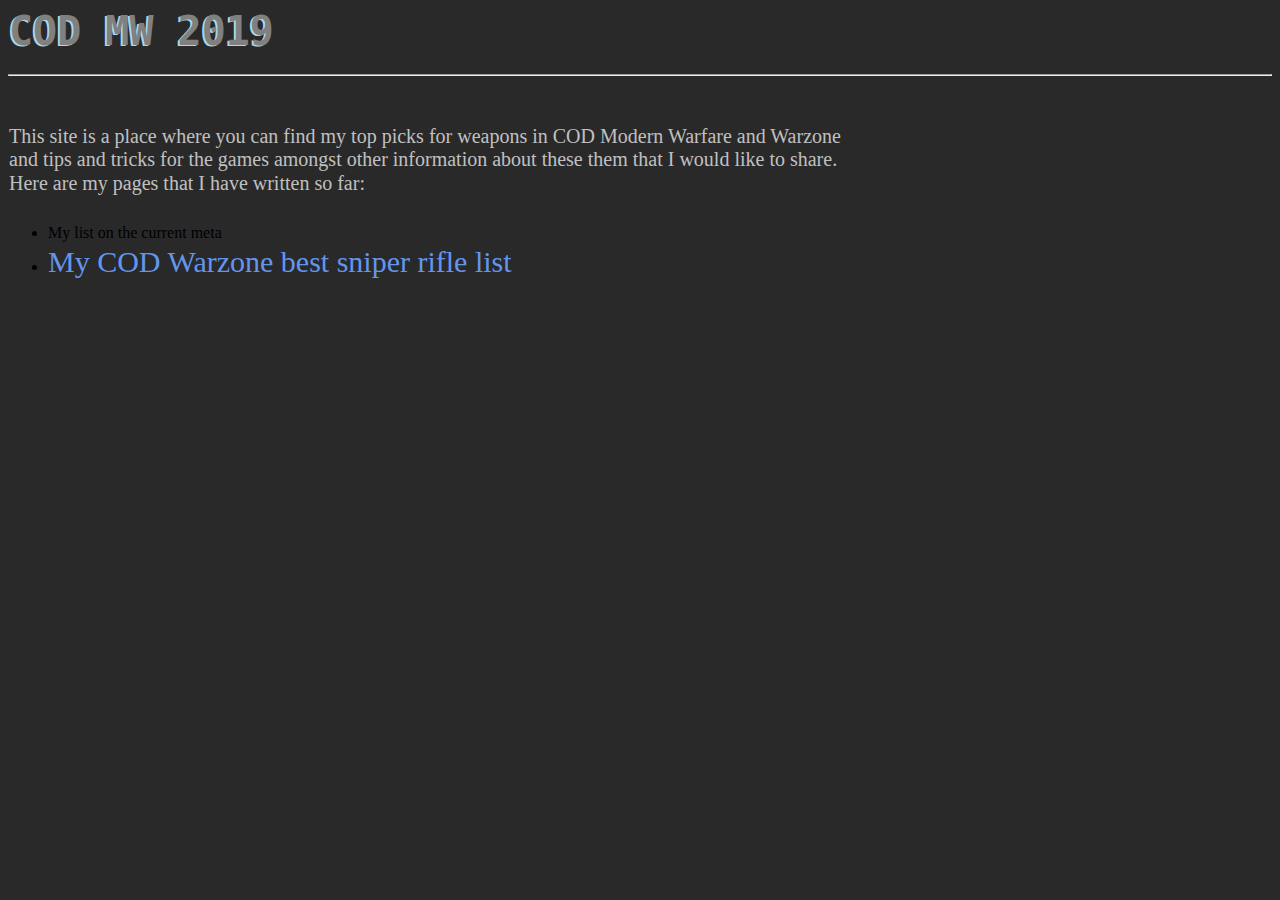
<file: index.html>
<!DOCTYPE html>
<html>
    <head>
        <meta charset="utf-8">
        <meta http-equiv="X-UA-Compatible" content="IE=edge">
        <title>Call of duty</title>
        <meta name="description" content="">
        <meta name="viewport" content="width=device-width, initial-scale=1">
        <link rel="stylesheet" href="index.css">
    </head>
    <body>
        <h1>COD MW 2019</h1>
        <hr>
        <br>
        <p>This site is a place where you can find my top picks for weapons in COD Modern Warfare and Warzone<br>
        and tips and tricks for the games amongst other information about these them that I would like to share.</p>
        <p>Here are my pages that I have written so far:</p>
        <ul>
            <li><a href="GameMeta.html"></a>My list on the current meta</li>
            <li><a href="bestSniper.html">My COD Warzone best sniper rifle list</a></li>
        </ul>
    </body>
</html>
</file>
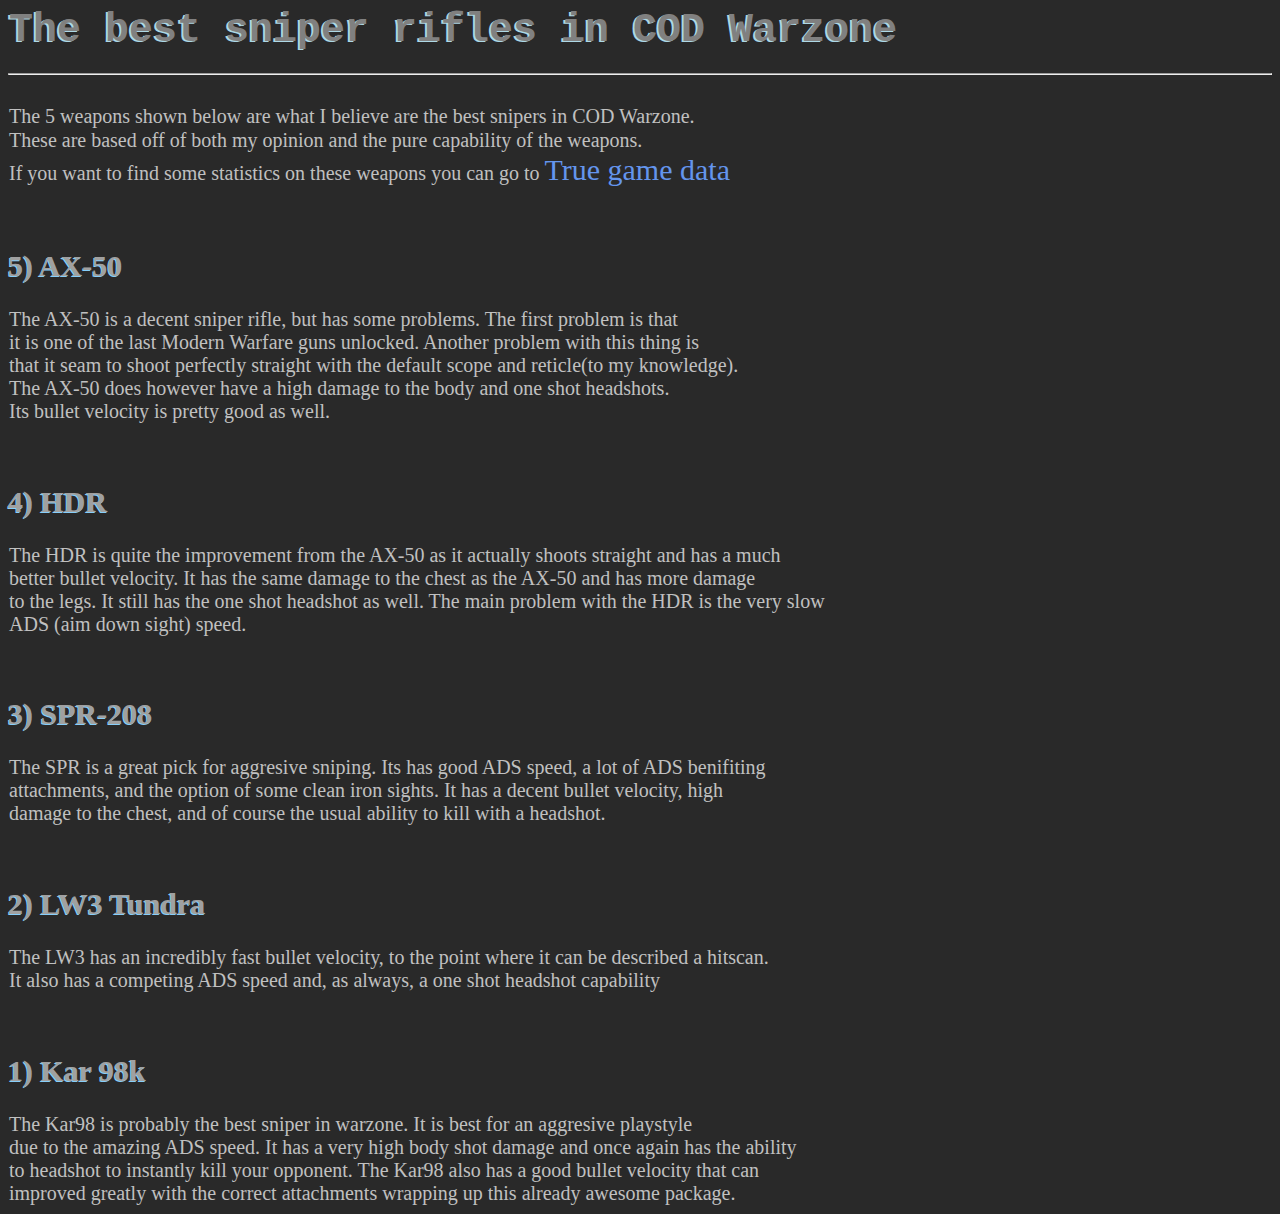
<file: bestSniper.html>
<!DOCTYPE html>
<html>
    <head>
        <meta charset="utf-8">
        <meta http-equiv="X-UA-Compatible" content="IE=edge">
        <title>The best snipers in Warzone</title>
        <meta name="description" content="">
        <meta name="viewport" content="width=device-width, initial-scale=1">
        <link rel="stylesheet" href="index.css">
    </head>
    <body>
        <h1>The best sniper rifles in COD Warzone</h1>

        <hr>

        <p>The 5 weapons shown below are what I believe are the best snipers in COD Warzone.</p>
        <p>These are based off of both my opinion and the pure capability of the weapons.</p>
        <p>If you want to find some statistics on these weapons you can go to <a href="https://truegamedata.com/" target="blank">True game data</a></p>

        <br>
        <br>

        <h2>5) AX-50</h2>
        <p>The AX-50 is a decent sniper rifle, but has some problems. The first problem is that<br>
        it is one of the last Modern Warfare guns unlocked. Another problem with this thing is<br>
        that it seam to shoot perfectly straight with the default scope and reticle(to my knowledge).<br>
        The AX-50 does however have a high damage to the body and one shot headshots.<br>
        Its bullet velocity is pretty good as well.</p>

        <br>
        <br>

        <h2>4) HDR</h2>
        <p>The HDR is quite the improvement from the AX-50 as it actually shoots straight and has a much<br>
        better bullet velocity. It has the same damage to the chest as the AX-50 and has more damage<br>
        to the legs. It still has the one shot headshot as well. The main problem with the HDR is the very slow<br>
        ADS (aim down sight) speed.</p>

        <br>
        <br>

        <h2>3) SPR-208</h2>
        <p>The SPR is a great pick for aggresive sniping. Its has good ADS speed, a lot of ADS benifiting<br>
        attachments, and the option of some clean iron sights. It has a decent bullet velocity, high<br>
        damage to the chest, and of course the usual ability to kill with a headshot.</p>

        <br>
        <br>

        <h2>2) LW3 Tundra</h2>
        <p>The LW3 has an incredibly fast bullet velocity, to the point where it can be described a hitscan.<br>
        It also has a competing ADS speed and, as always, a one shot headshot capability</p>

        <br>
        <br>

        <h2>1) Kar 98k</h2>
        <p>The Kar98 is probably the best sniper in warzone. It is best for an aggresive playstyle<br>
        due to the amazing ADS speed. It has a very high body shot damage and once again has the ability<br>
        to headshot to instantly kill your opponent. The Kar98 also has a good bullet velocity that can<br>
        improved greatly with the correct attachments wrapping up this already awesome package.</p>
    </body>
</html>
</file>
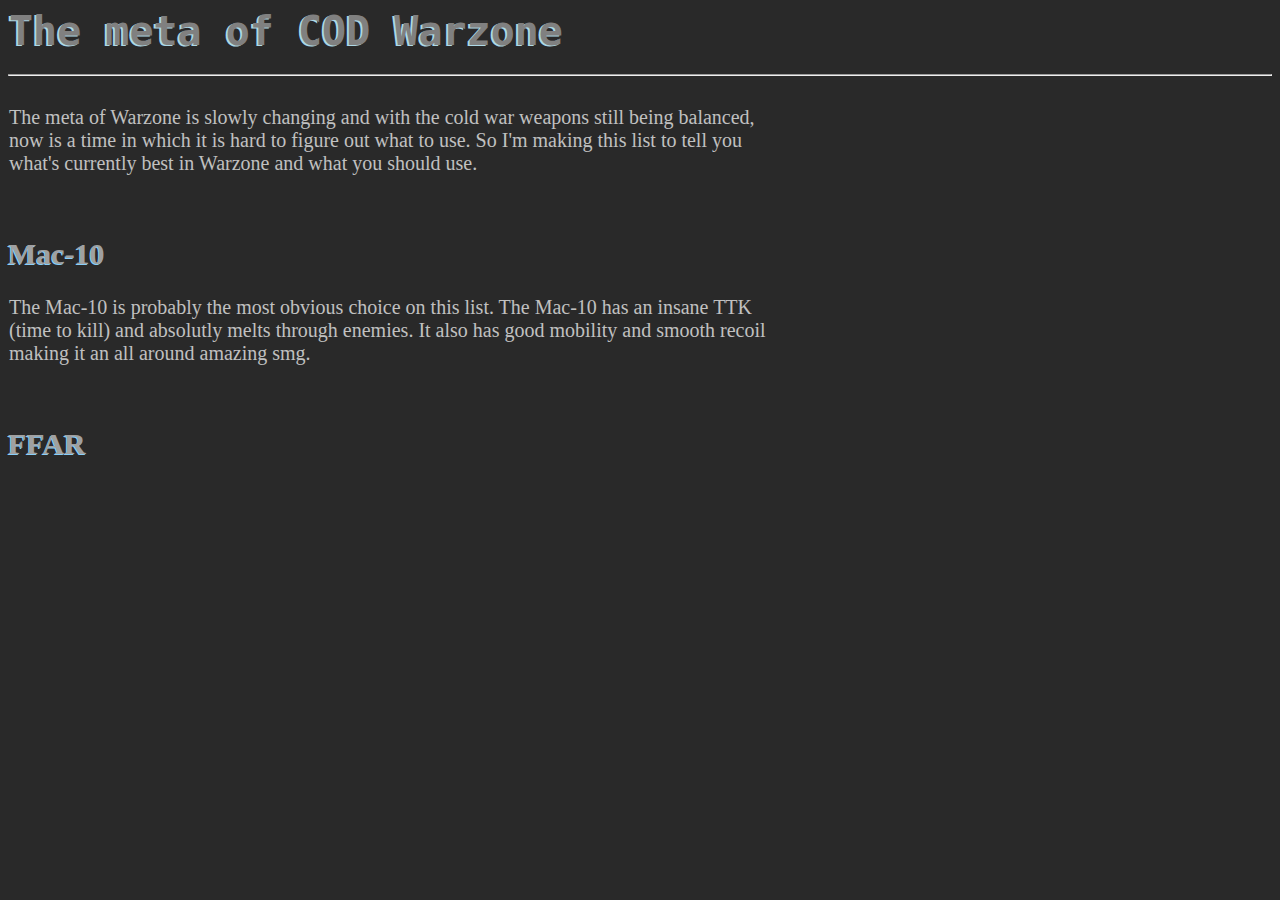
<file: GameMeta.html>
<!DOCTYPE html>
<html>
    <head>
        <meta charset="utf-8">
        <meta http-equiv="X-UA-Compatible" content="IE=edge">
        <title>COD Warzone Meta</title>
        <meta name="description" content="">
        <meta name="viewport" content="width=device-width, initial-scale=1">
        <link rel="stylesheet" href="index.css">
    </head>
    <body>
        <h1>The meta of COD Warzone</h1>

        <hr>

        <p>The meta of Warzone is slowly changing and with the cold war weapons still being balanced,<br>
        now is a time in which it is hard to figure out what to use. So I'm making this list to tell you<br>
        what's currently best in Warzone and what you should use.</p>

        <br>
        <br>

        <h2>Mac-10</h2>
        <p>The Mac-10 is probably the most obvious choice on this list. The Mac-10 has an insane TTK<br>
        (time to kill) and absolutly melts through enemies. It also has good mobility and smooth recoil<br>
        making it an all around amazing smg.</p>

        <br>
        <br>

        <h2>FFAR</h2>
    </body>
</html>
</file>
<file: index.css>
body {
    background-color: rgb(41, 41, 41);
}

h1 {
    color: gray;
    text-shadow: -2px 1px lightblue;
    font-weight: bolder;
    font-family: monospace;
    font-size: 40px;
    margin: 1px;
}

h2 {
    color: rgb(160, 160, 160);
    text-shadow: -1px 1px lightskyblue;
    font-size: 30px;
}

p {
    color: rgb(192, 192, 192);
    font-family: 'Trebuchet MS';
    font-size: 20px;
    margin: 1px;
}

a {
    color: cornflowerblue;
    font-family: 'Optima';
    font-size: 30px;
    text-decoration: none;
}

hr {
    margin-bottom: 30px;
    margin-top: 20px;
}
</file>
